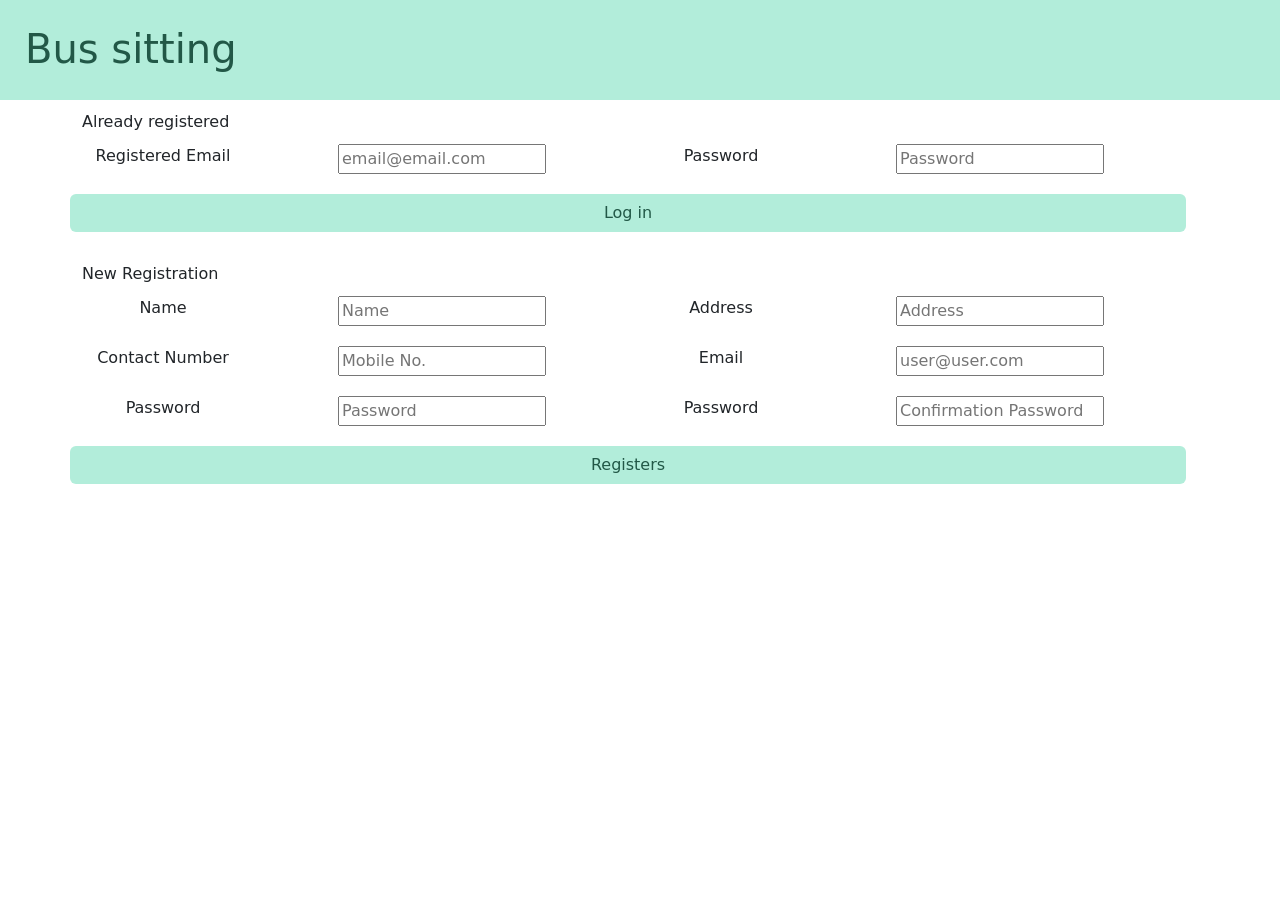
<file: index.html>
<!DOCTYPE html>
<html lang="en">
<head>
    <title>user_login</title>
    <link href="https://cdn.jsdelivr.net/npm/bootstrap@5.3.0/dist/css/bootstrap.min.css" rel="stylesheet" integrity="sha384-9ndCyUaIbzAi2FUVXJi0CjmCapSmO7SnpJef0486qhLnuZ2cdeRhO02iuK6FUUVM" crossorigin="anonymous">
        <link rel="stylesheet" href="css/main.css">
        <link rel="stylesheet" href="https://cdnjs.cloudflare.com/ajax/libs/font-awesome/6.4.0/css/all.min.css" integrity="sha512-iecdLmaskl7CVkqkXNQ/ZH/XLlvWZOJyj7Yy7tcenmpD1ypASozpmT/E0iPtmFIB46ZmdtAc9eNBvH0H/ZpiBw==" crossorigin="anonymous" referrerpolicy="no-referrer" />
</head>
<body>
    <div class="navbar">
            <h1>Bus sitting</h1>
        </div>
        <div class="container">
            <div class="row">
                <label>Already registered</label> 
                <div class="row">
                    <div class="col-md-2 d-flex justify-content-center">
                        <label for="user_email">Registered Email</label>
                    </div>
                    <div class="col-md-4 d-flex justify-content-center">
                        <input type="email" name="user_email" placeholder="email@email.com" id="login_email">
                    </div>
                    <div class="col-md-2 d-flex justify-content-center">
                        <label for="password">Password</label>
                    </div>
                    <div class="col-md-4 d-flex justify-content-center">
                        <input type="password" name="password" placeholder="Password" id="login_password" value=''> 
                    </div>
                </div>
                <div class="row">
                    <button type="button" id="login_user" class="btn set" >Log in</button>
                </div>
            </div>
            
            <div class="row">
                <label for="signin">New Registration</label> 
                <div class="row">
                    <div class="col-md-2 d-flex justify-content-center">
                        <label for="name">Name</label>
                    </div>
                    <div class="col-md-4 d-flex justify-content-center">
                        <input type="text" name="name" placeholder="Name" id="reg_name">
                    </div>
                    <div class="col-md-2 d-flex justify-content-center">
                        <label for="address">Address</label>
                    </div>
                    <div class="col-md-4 d-flex justify-content-center">
                        <input type="text" name="address" placeholder="Address" id="reg_address"> 
                    </div>
                </div>
                <div class="row">
                    <div class="col-md-2 d-flex justify-content-center">
                        <label for="Mno">Contact Number</label>
                    </div>
                    <div class="col-md-4 d-flex justify-content-center">
                        <input type="text" name="Mno" placeholder="Mobile No." id="mno">
                    </div>
                    <div class="col-md-2 d-flex justify-content-center">
                        <label for="email">Email</label>
                    </div>
                    <div class="col-md-4 d-flex justify-content-center">
                        <input type="email" name="email" placeholder="user@user.com" id="email"> 
                    </div>
                </div>
                <div class="row">
                    <div class="col-md-2 d-flex justify-content-center">
                        <label for="password">Password</label>
                    </div>
                    <div class="col-md-4 d-flex justify-content-center">
                        <input type="password" name="password" id="password" placeholder="Password" value=''> 
                    </div>
                    <div class="col-md-2 d-flex justify-content-center">
                        <label for="confirm_password">Password</label>
                    </div>
                    <div class="col-md-4 d-flex justify-content-center">
                        <input type="password" name="confirm_password" id="confirm_password" placeholder="Confirmation Password" value=''> 
                    </div>
                </div>
                <div class="row">
                    <button type="button" id="register_user" class="btn set" >Registers</button>
                </div>
        </div>
        <script src="js/user_signup.js"></script>
</body>
</html>
</file>
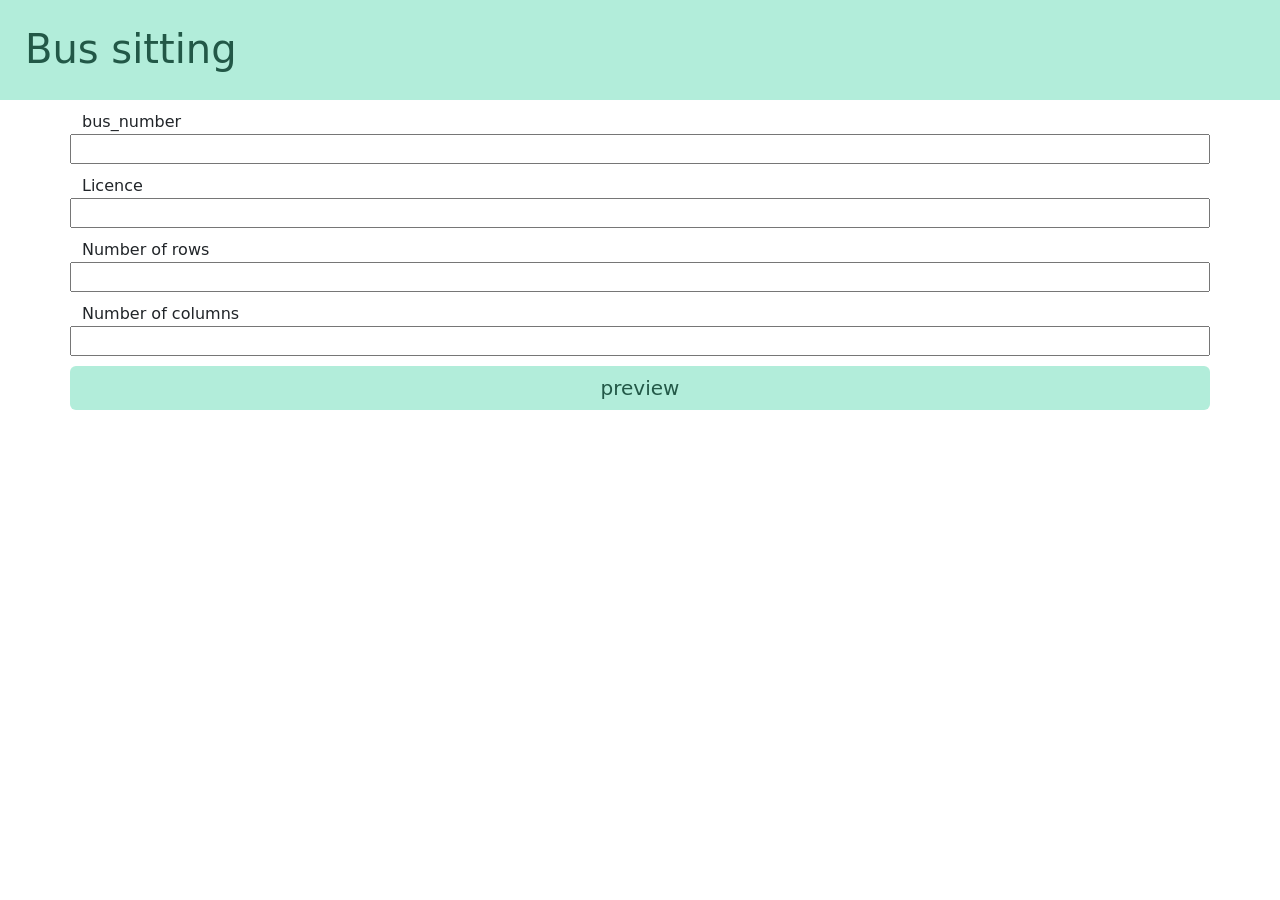
<file: bus_register.html>
<html>
    <head>
        <title>
            contain
        </title>
        <link href="https://cdn.jsdelivr.net/npm/bootstrap@5.3.0/dist/css/bootstrap.min.css" rel="stylesheet" integrity="sha384-9ndCyUaIbzAi2FUVXJi0CjmCapSmO7SnpJef0486qhLnuZ2cdeRhO02iuK6FUUVM" crossorigin="anonymous">
        <link rel="stylesheet" href="css/main.css">
        <link rel="stylesheet" href="https://cdnjs.cloudflare.com/ajax/libs/font-awesome/6.4.0/css/all.min.css" integrity="sha512-iecdLmaskl7CVkqkXNQ/ZH/XLlvWZOJyj7Yy7tcenmpD1ypASozpmT/E0iPtmFIB46ZmdtAc9eNBvH0H/ZpiBw==" crossorigin="anonymous" referrerpolicy="no-referrer" />
        <!-- <link rel="stylesheet" href="https://fonts.googleapis.com/css?family=Rancho&effect=shadow-multiple|3d-float"> -->
    </head>
    <body>
        <div class="navbar">
            <h1>Bus sitting</h1>
        </div>
        <div class="container">
            <div class="row">
                <label for="bus_number">bus_number</label>
                <input type="text" name="bus_number" id="bus_number"> 
            </div>
            <div class="row">
                <label for="licence">Licence</label>
                <input type="text" name="licence" id="licence">
            </div>
            <div class="row">
                <label for="row">Number of rows</label>
                <input type="number" name="row" id="row"> 
            </div>
            <div class="row">
                <label for="column">Number of columns</label>
                <input type="number" name="column" id="column">
            </div>
            
            <div class="row">
                <input type="button" id="preview_button" class="btn set" value="preview">
            </div>
            <div id="sits">
            </div>
            <div class="row">
                <input type="button" id="set_button" class="btn set" value="set" style="visibility:hidden">
            </div>
            
        </div>
        
        <script type="module" src="./js/render_sit.js"></script>
        <!-- <script src="js/select_sit.js"></script> -->
       
        </script>
    </body>
</file>
<file: css/main.css>
.navbar {
    height: 100px;
    width: inherit;
    margin: 0;
    background-color: rgb(178, 237, 218);
    color: rgb(34, 88, 71);
    padding: 10px;
    display: flex;
    padding: 25px;
    /* position:absolute; */
}
.navbar h1{
    height: 50px;
    font-size: 40px;
}
.navbar a{
    text-decoration: none;
}
.container{
    position:relative;
}
.container,.row{
    margin-top: 10px;
    margin-bottom: 10px;
}

.set{
    background-color: rgb(178, 237, 218);
    color: rgb(34, 88, 71);
    margin-bottom: 10px;
    font-size: 20;
}
.space{
    width:34px;
}
.sit{
    background-color: rgb(178, 237, 218);
    height: 30px;
    width: 30px;
    margin:2px;
    display: flex;
    justify-content: center;
    border-radius: 2px;
}
.sit:hover{
    background-color: rgb(71, 110, 98);
}
#modal_back{
    height: 100%;
    width:100%;
    position:absolute;
    top: 0;
    background-color: rgba(0, 0, 0, 0.235);
    z-index: 20;
    display: flex;
    justify-content: center;
    overflow: hidden;
    visibility: hidden;
}
#edit_form{
    margin-top:70px;
    height: 400px;
    width:300px;
    border-radius: 10px;
    background-color: rgb(255, 255, 255);
    z-index: 30;
    box-shadow: 0 4px 8px 0 rgba(0, 0, 0, 0.2), 0 6px 20px 0 rgba(0, 0, 0, 0.19);
    visibility: hidden;
    position: absolute;
}
#view_sit{
    margin-top:70px;
    height: 600px;
    width:400px;
    border-radius: 10px;
    background-color: rgb(255, 255, 255);
    z-index: 30;
    box-shadow: 0 4px 8px 0 rgba(0, 0, 0, 0.2), 0 6px 20px 0 rgba(0, 0, 0, 0.19);
    visibility: hidden;
}
#my_booking{
    position: absolute;
    right:20px;
    background-color: rgb(90, 137, 125);
    color: rgb(255, 255, 255);
}
#my_booking:hover{
    background-color: rgba(74, 115, 104, 0.723);;
}
</file>
